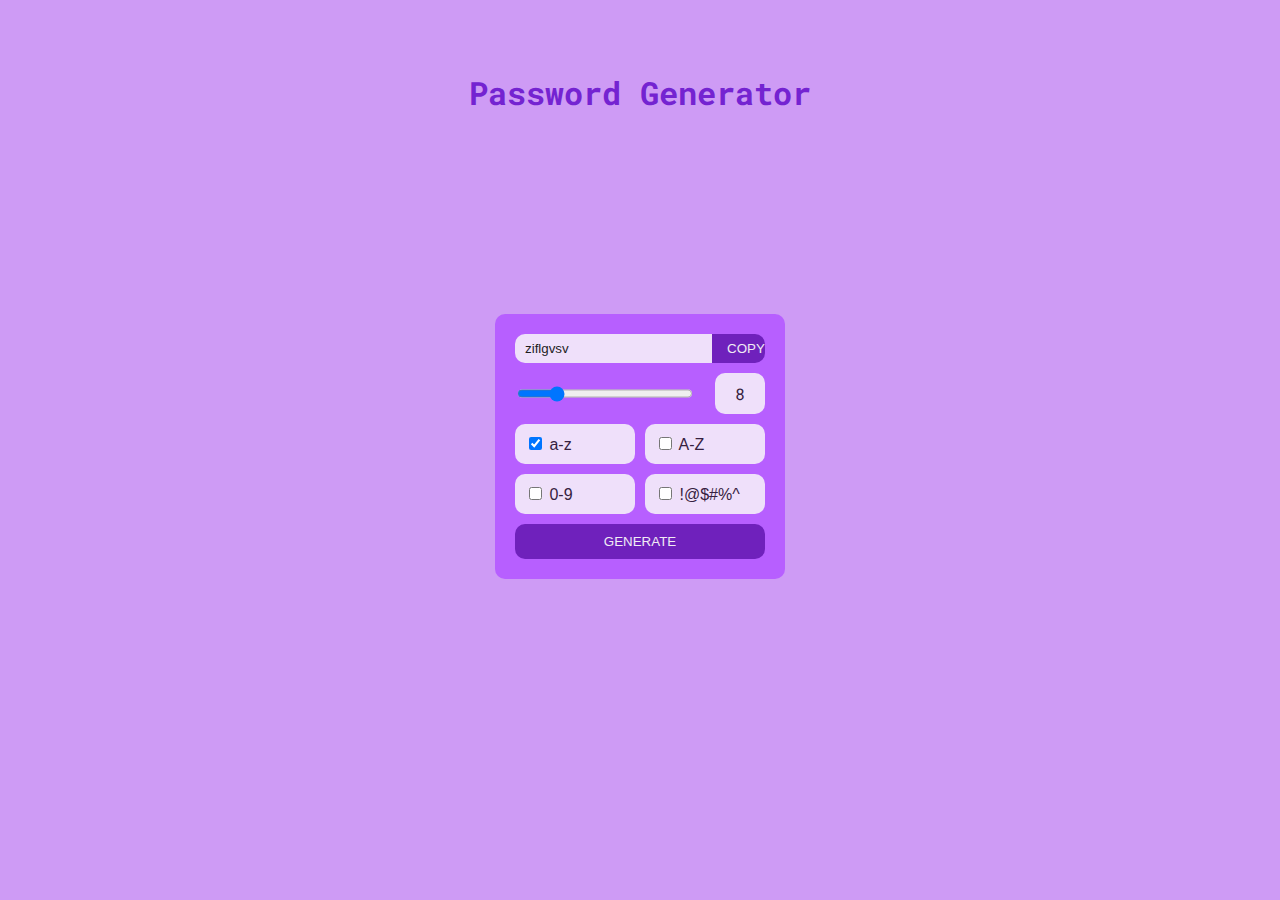
<file: PasswordGenerator/password_generator.html>
<!DOCTYPE html> 
<html lang="en"> 
<head> 
	<meta charset="UTF-8" /> 
	<meta name="viewport" content="width=device-width, initial-scale=1.0" /> 
	<link rel="stylesheet" href="password_generator.css" /> 
	<title>Password Generator</title> 
</head> 

<body> 
	<h1>Password Generator</h1> 
	<div class="generator"> 
		<div class="password"> 
			<input type="text" value="test" /> 
			<button>copy</button> 
		</div> 
		<div class="range"> 
			<input type="range" min="4"
				max="24" value="8" /> 
			<span>8</span> 
		</div> 
		<div class="options"> 
			<div class="option"> 
				<label> 
					<input type="checkbox" id="lowercaseCb" checked /> 
					<span>a-z</span> 
				</label> 
			</div> 
			<div class="option"> 
				<label> 
					<input type="checkbox" id="uppercaseCb" /> 
					<span>A-Z</span> 
				</label> 
			</div> 
			<div class="option"> 
				<label> 
					<input type="checkbox" id="digitsCb" /> 
					<span>0-9</span> 
				</label> 
			</div> 
			<div class="option"> 
				<label> 
					<input type="checkbox" id="specialsCb" /> 
					<span>!@$#%^</span> 
				</label> 
			</div> 
		</div> 
		<button class="generate"> generate </button> 
	</div> 
	<script src="password_generator.js"></script> 
</body> 

</html>
</file>
<file: PasswordGenerator/password_generator.css>
@import url( 
"https://fonts.googleapis.com/css2?family=Roboto+Mono&display=swap"); 

body { 
	background-color: #ce9bf5; 
	color: #362140; 
	font-family: "Roboto Mono", monospace; 
} 

.generator { 
	background-color: #b75fff; 
	width: 250px; 
	margin: 150px auto; 
	padding: 20px; 
	border-radius: 10px; 
} 

div.password { 
	display: grid; 
	grid-template-columns: auto min-content; 
	border-radius: 10px; 
	overflow: hidden; 
} 

div.password input { 
	padding: 7px 10px; 
	background-color: #efe0fa; 
	border: 0; 
	color: #1e1e1e; 
} 

button { 
	background-color: #6f21bc; 
	color: #f1ebf5; 
	text-transform: uppercase; 
	padding: 5px 15px; 
	border: 0; 
	border-radius: 10px; 
} 

div.password button { 
	border-radius: 0; 
} 

div.range { 
	margin: 10px 0; 
	display: grid; 
	grid-template-columns: 1fr min-content; 
} 

div.range span { 
	background-color: #efe0fa; 
	padding: 10px; 
	margin-left: 20px; 
	min-width: 30px; 
	text-align: center; 
	border-radius: 10px; 
} 

div.options { 
	display: grid; 
	grid-template-columns: 1fr 1fr; 
	gap: 10px; 
} 

div.options label { 
	display: block; 
	background-color: #efe0fa; 
	padding: 10px; 
	border-radius: 10px; 
	cursor: pointer; 
	font-family: sans-serif; 
} 

button.generate { 
	width: 100%; 
	margin-top: 10px; 
	padding: 10px; 
} 

h1 { 
	padding: 50px;
	text-align: center; 
	color: #7423d1; 
}
</file>
